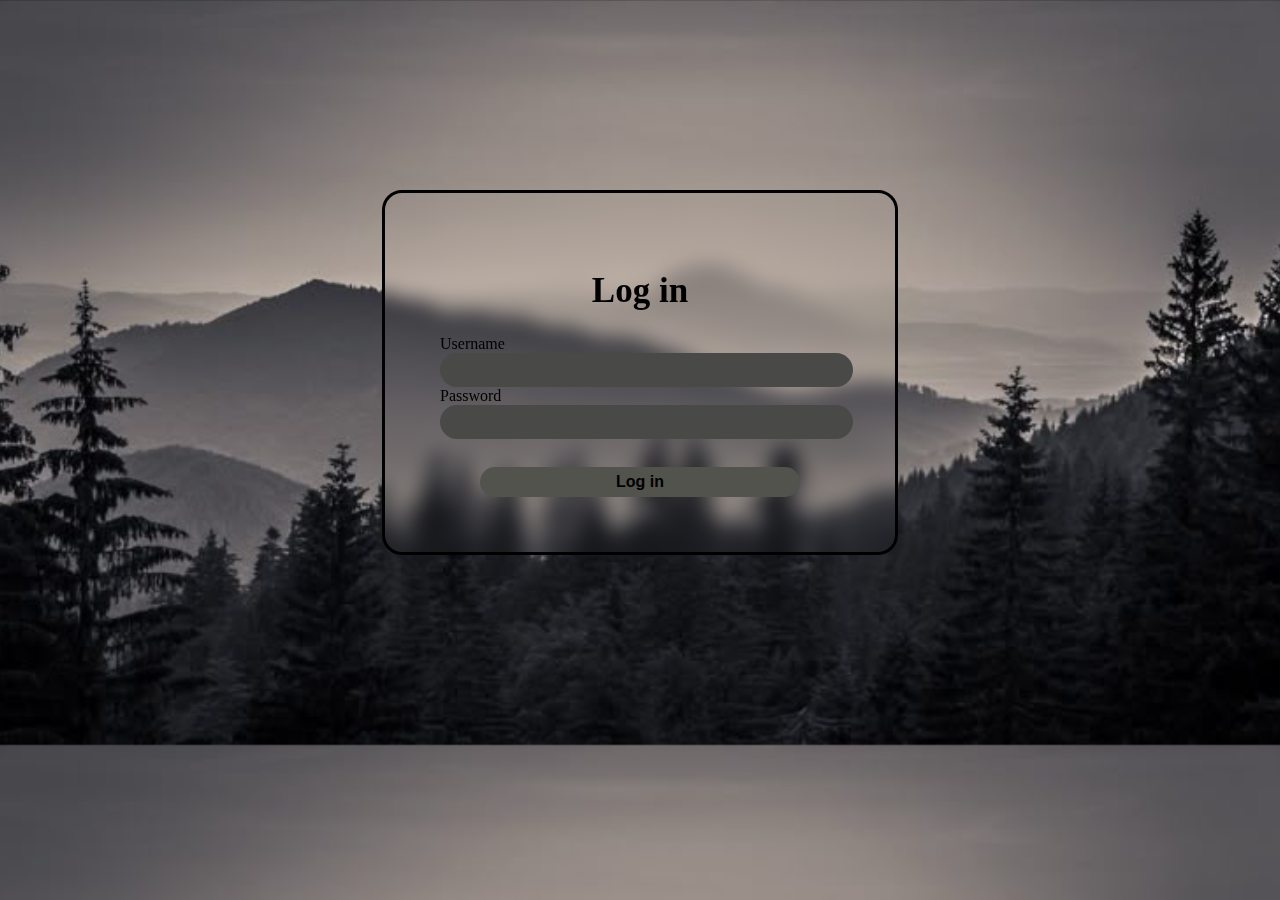
<file: templates/login.html>
<!DOCTYPE html>
<html lang="en">
<head>
  <meta charset="UTF-8">
  <meta name="viewport" content="width=device-width, initial-scale=1.0">
  <link rel="stylesheet" href="../static/css/style.css">
  <title>Document</title>
</head>
<body>
  <div id="center">
    <div>
      <h1 id="center h1">Log in</h1>
      <label>Username</label>
      <input type="text" id="username">
    </div>
    <div>
      <label for="">Password</label>
      <input type="password"  id="password">
    </div>
    <br>
    <div>
      <form action="/templates/index.html">
      <button type="submit" id="loginbtn" >Log in</button>
      </form>
    </div>
  </div>
</body>
</html>
</file>
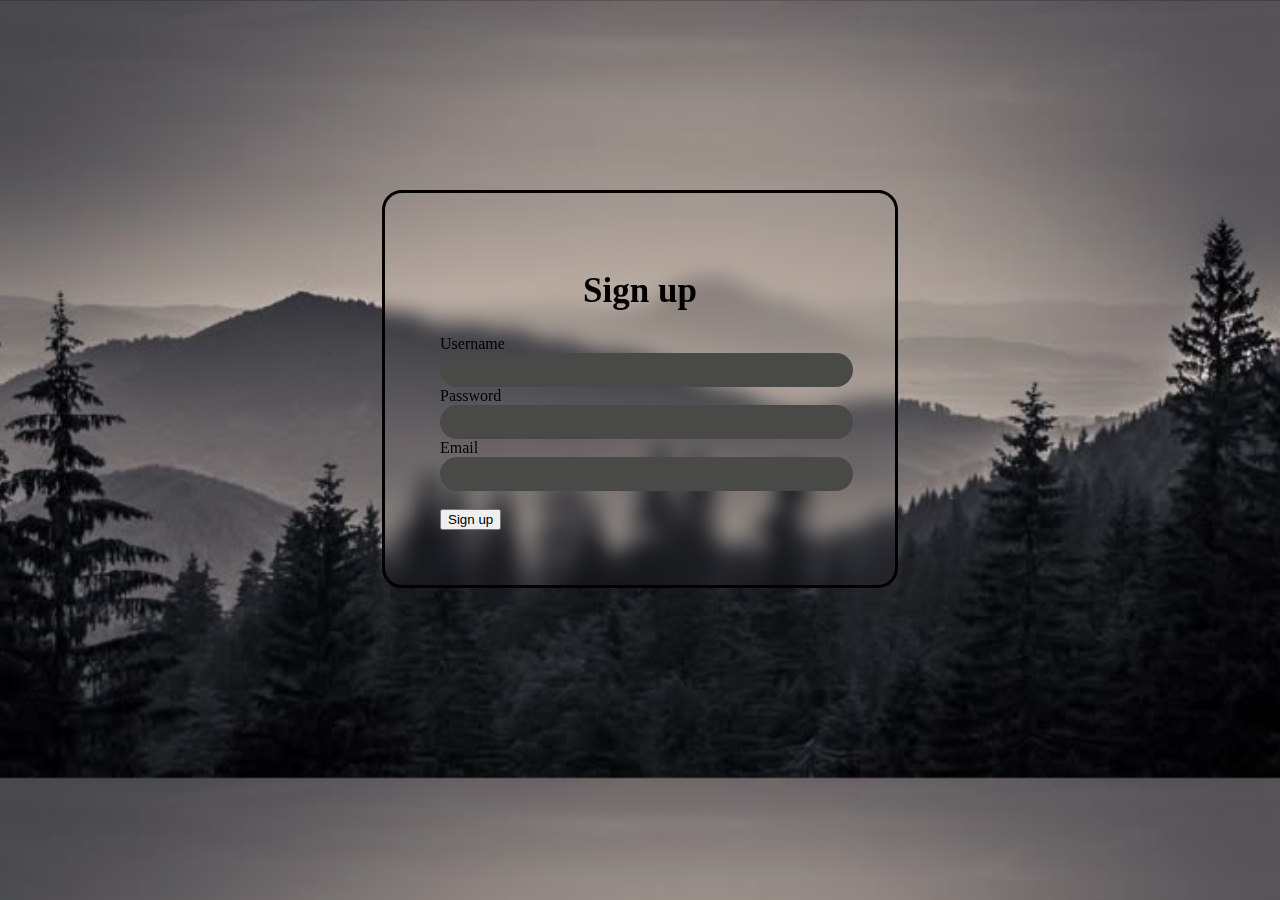
<file: templates/signup.html>
<!DOCTYPE html>
<html lang="en">
<head>
    <meta charset="UTF-8">
    <meta name="viewport" content="width=device-width, initial-scale=1.0">
    <link rel="stylesheet" href="../static/css/style.css">
    <title>Document</title>
</head>
<body>
    <div id="center">
    <div>
      <h1 id="center h1">Sign up</h1>
      <label>Username</label>
      <input type="text" id="username">
    </div>
    <div>
      <label for="">Password</label>
      <input type="password"  id="password">
    </div>
    <div>
        <div>
      <label>Email</label>
      <input type="text" id="email">
    </div>
    <br>
      <button type="submit" id="btn" >Sign up</button>
    </div>
  </div>
</body>
</html>
</file>
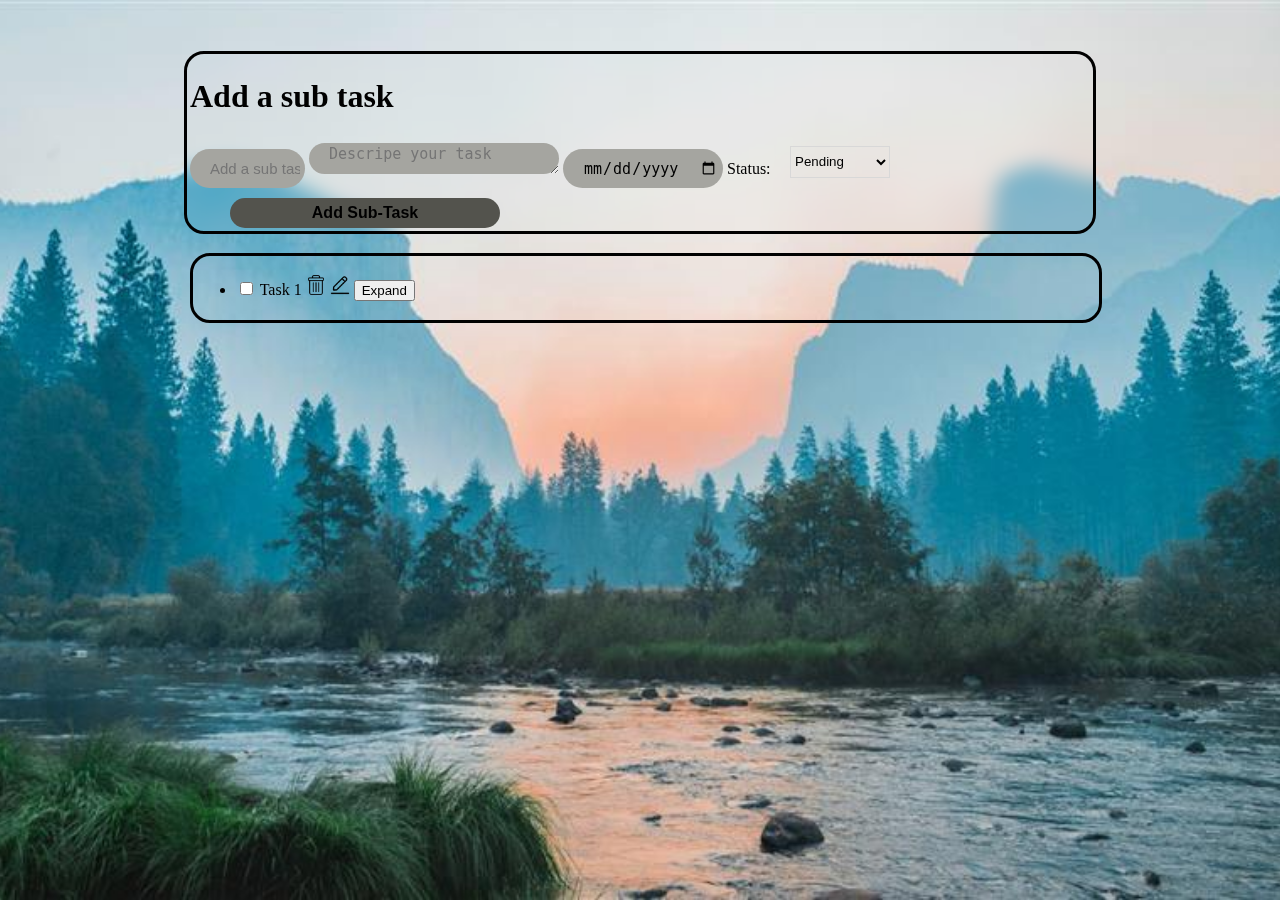
<file: templates/subtask.html>
<!DOCTYPE html>
<html lang="en">
<head>
    <meta charset="UTF-8">
    <meta name="viewport" content="width=device-width, initial-scale=1.0">
    <link rel="stylesheet" href="../static/css/index.css">
    <title>Document</title>
</head>
<body>
    <div id="all">
        <div id="container">
            <h1 id="todo">Add a sub task</h1>
            <div class="input-section">
            <input type="text" id="taskInput" placeholder="Add a sub task">
            <textarea id="taskdescreption" name="message" rows="5" cols="30" placeholder="Descripe your task"></textarea>
            <input type="date" id="taskdate">
            <label for="Crud">Status: </label>
            <div id="dropdown">
            <select name="taskstatus" id="taskstatus">
            <option value="pending">Pending</option>
            <option value="in progress">In Progress</option>
            <option value="completed">Completed</option>
            <option value="cancelled">Cancelled</option>
            </select>
            </div>
            <button id="btn">Add Sub-Task</button>
        </div>
    
        <div id="table">
            <ul id="taskList">
                <li><input type="checkbox"> Task 1  
                <img src="../static/img/delete.png" alt="delet" class="deletebtn"> 
                <img src="../static/img/edit-text.png" alt="edit" class="editbtn"> 
                <button id="exbtn">Expand</button></li>
            </ul>
        </div>

    </div>

    <script>
  const taskList = document.getElementById("taskList");

  taskList.addEventListener("click", function(e) {
    
    if (e.target.classList.contains("deletebtn")) {
      const li = e.target.closest("li");
      li.remove();
    }

    if (e.target.classList.contains("editbtn")) {
      const li = e.target.closest("li");
      
      let currentText = li.childNodes[1].textContent.trim();

      const newText = prompt("Edit task:", currentText);

      if (newText !== null && newText.trim() !== "") {
        li.childNodes[1].textContent = " " + newText + " ";
      }
    }
  });
</script>
</body>
</html>
</file>
<file: static/css/style.css>
body {
    display: flex;
    justify-content: center;
    align-items: center;
    background: maroon;
    background-image: url(/static/img/Shadows.jpeg);
    margin: 190px;
    background-size: cover;
    background-position: center;
}

#center{
    width: 400px;
    background-color: white;
    color: black;
    border-radius: 20px 20px 20px 20px ;
    padding: 55px;
    background: transparent;
    border: 3px solid;
    backdrop-filter: blur(10px);
    /* height: 30px; */
}

#center h1{
    font-size: 35px;
    text-align: center;
}

#username{
    width: 97%;
    height: 30px;
    background: rgb(73, 73, 72);
    border: none;
    border-radius: 40px;
    font-size: 15px;
    padding: 2px 5px 2px 20px;
}

#password{
    width: 97%;
    height: 30px;
    background: rgb(73, 73, 72);
    border: none;
    border-radius: 40px;
    font-size: 15px;
    padding: 2px 5px 2px 20px;
}

#email{
    width: 97%;
    height: 30px;
    background: rgb(73, 73, 72);
    border: none;
    border-radius: 40px;
    font-size: 15px;
    padding: 2px 5px 2px 20px;
}

#loginbtn{
    width: 80%;
    height: 30px;
    background: rgb(83, 83, 77);
    border-radius: 50px;
    border: none;
    margin-top: 10px;
    margin-left: 40px;
    font-weight: bold;
    font-size: medium;
}
</file>
<file: static/css/index.css>
#btn{
    width: 30%;
    height: 30px;
    background: rgb(83, 83, 77);
    border-radius: 50px;
    border: none;
    margin-top: 10px;
    margin-left: 40px;
    font-weight: bold;
    font-size: medium;
}

#container{
    position: relative;
    width: 900px;
    background-color: white;
    color: black;
    border-radius: 20px 20px 20px 20px ;
    padding: 3px;
    background: transparent;
    border: 3px solid;
    backdrop-filter: blur(10px);
    margin-top: 1px;
}

#center h1{
    font-size: 35px;
    text-align: center;
}

body {
    display: flex;
    justify-content: center;
    align-items: center;
    background: maroon;
    background-image: url();
    margin: 50px;
    background-size: cover;
    background-position: center;
    background-image: url(/static/img/WhatsApp\ Image\ 2024-06-02\ at\ 17.54.00.jpeg);
    background-position: center;
    background-repeat: no-repeat;
    background-attachment: fixed;
    z-index: -1;
}

#taskInput{
    width: 10%;
    height: 35px;
    background: rgb(165, 165, 160);
    border: none;
    border-radius: 40px;
    font-size: 15px;
    padding: 2px 5px 2px 20px;
}

#taskdescreption{
    width: 25%;
    height: 27px;
    background: rgb(165, 165, 160);
    border: none;
    border-radius: 40px;
    font-size: 15px;
    padding: 2px 5px 2px 20px;
    margin-top: 6px;
}

#taskdate{
    width: 15%;
    height: 35px;
    background: rgb(165, 165, 160);
    border: none;
    border-radius: 40px;
    margin-top: 10px;
    font-size: 15px;
    padding: 2px 5px 2px 20px;
}

#dropdown{
    float: right;
    margin-right: 200px;
    margin-top: 9px;
}

select {
    border:0;
    background:transparent;
    height:32px;
    border:1px solid #d8d8d8;
    width:100px;
}

img {
  width: 20px; 
  height: auto; 
}

#table{
    position: absolute;
    width: 900px;
    background-color: wheat;
    color: black;
    border-radius: 20px 20px 20px 20px ;
    padding: 3px;
    background: transparent;
    border: 3px solid;
    backdrop-filter: blur(10px);
    margin-top: 25px;
    display: flex;
    justify-content: flex-start;
    backdrop-filter: blur(10px);
    background-clip: padding-box;
    isolation: isolate;
}

#imgcon{
    display: flex;
    gap: 10px;
    margin-left: 750px;
    margin-top: -20px;
}
</file>
